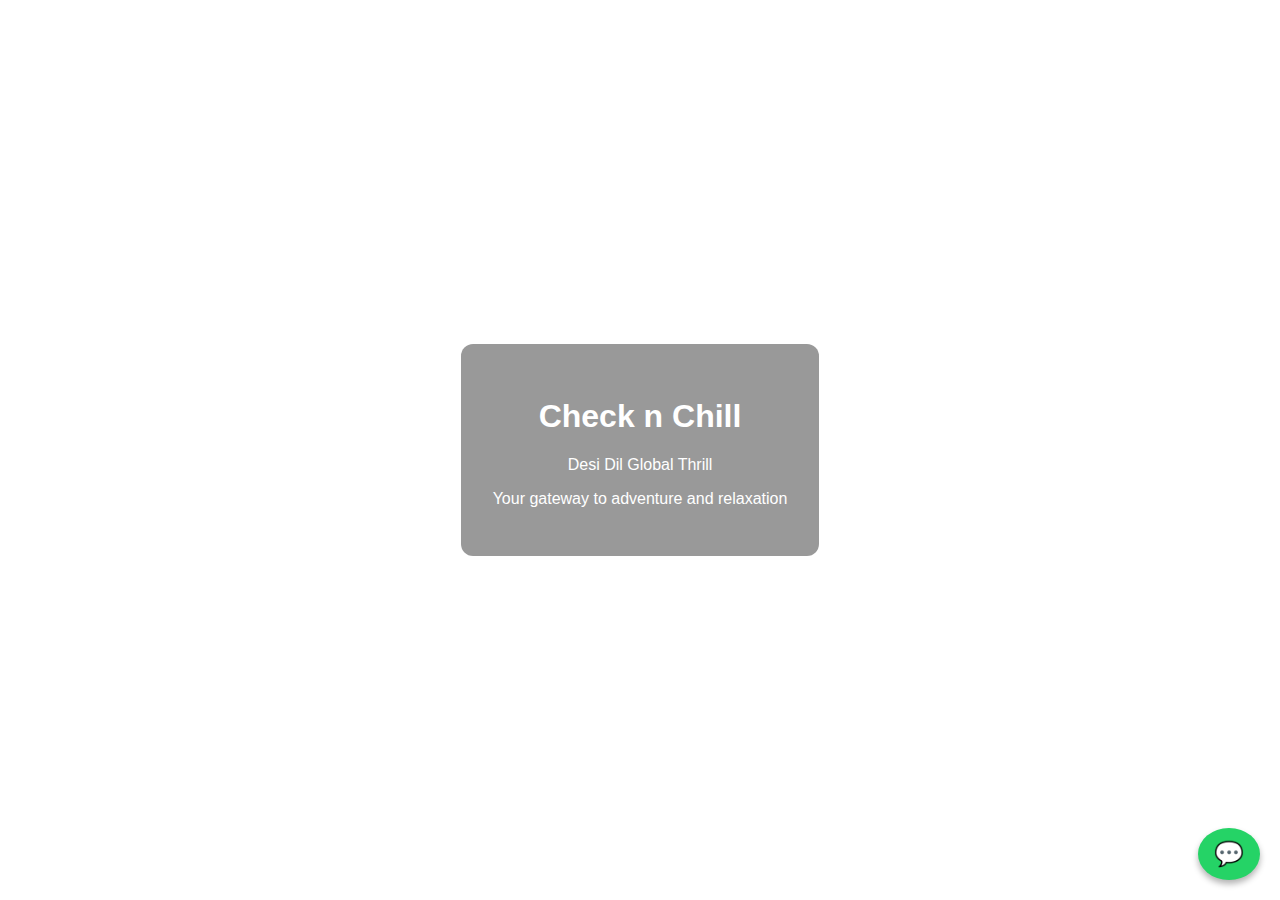
<file: index.html>
<!DOCTYPE html>
<html lang="en">
<head>
  <meta charset="UTF-8" />
  <meta name="viewport" content="width=device-width, initial-scale=1.0"/>
  <title>Check n Chill - Travel with Us</title>
  <link rel="stylesheet" href="styles/style.css" />
</head>
<body>
  <div class="background home">
    <div class="overlay">
      <h1>Check n Chill</h1>
      <p>Desi Dil Global Thrill</p>
      <p>Your gateway to adventure and relaxation</p>
    </div>
  </div>
  <a class="whatsapp" href="https://wa.me/918950743998" target="_blank">💬</a>
</body>
</html>
</file>
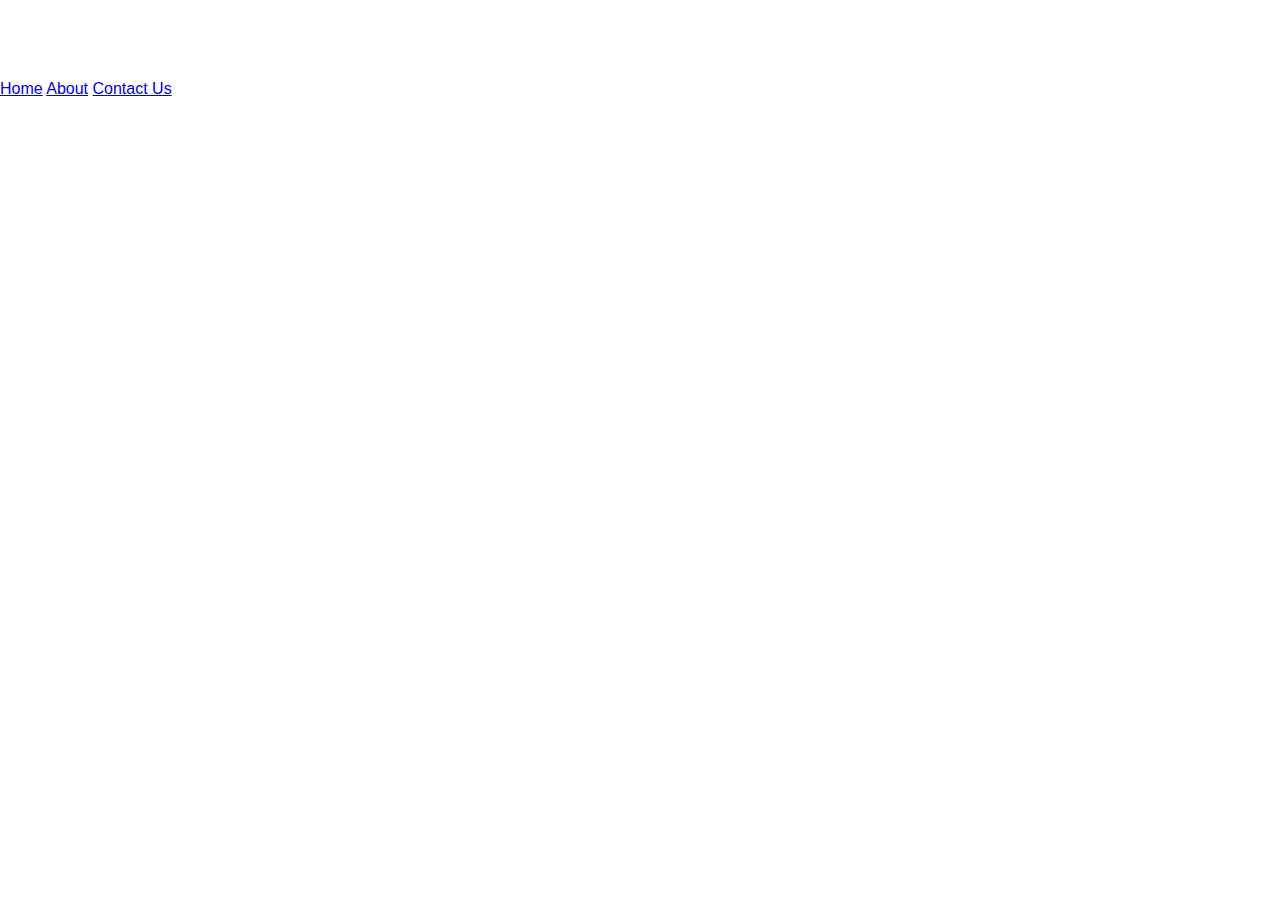
<file: about.html>
<!DOCTYPE html>
<html lang="en">
<head>
    <meta charset="UTF-8" />
    <meta name="viewport" content="width=device-width, initial-scale=1.0"/>
    <title>About Us - Check n Chill</title>
    <link rel="stylesheet" href="style.css" />
</head>
<body>
    <header>
        <h1>About Check n Chill</h1>
        <nav>
            <a href="index.html">Home</a>
            <a href="about.html">About</a>
            <a href="contact.html">Contact Us</a>
        </nav>
    </header>
    <main>
        <section>
            <p>We are passionate travelers helping you discover amazing places around the world with ease, comfort, and excitement.</p>
        </section>
    </main>
</body>
</html>
</file>
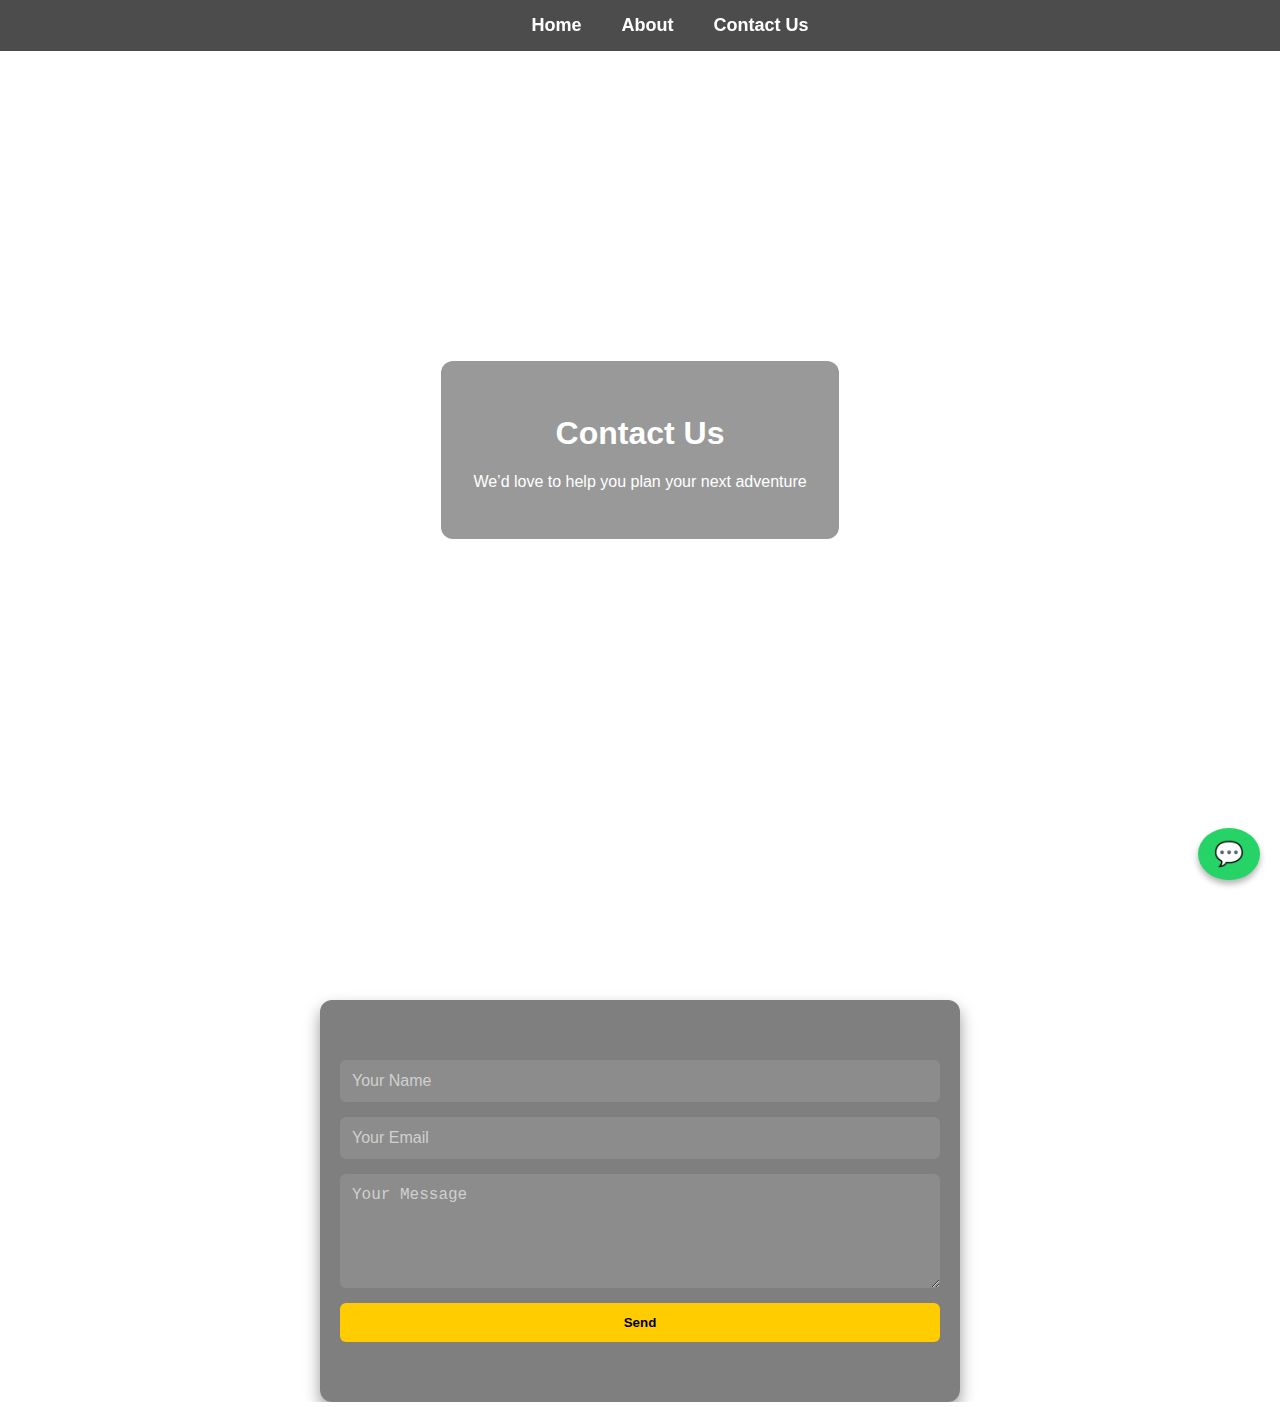
<file: contact.html>
<!DOCTYPE html>
<html lang="en">
<head>
  <meta charset="UTF-8" />
  <meta name="viewport" content="width=device-width, initial-scale=1.0"/>
  <title>Contact Us - Check n Chill</title>
  <link rel="stylesheet" href="styles/style.css" />
</head>
<body>
  <!-- Navbar -->
  <nav>
    <a href="index.html">Home</a>
    <a href="about.html">About</a>
    <a href="contact.html">Contact Us</a>
  </nav>

  <!-- Hero section -->
  <div class="background contact">
    <div class="overlay">
      <h1>Contact Us</h1>
      <p>We’d love to help you plan your next adventure</p>
    </div>
  </div>

  <!-- Form -->
  <div class="form-container">
    <form action="https://formspree.io/f/xwkgyqvo" method="POST">
      <input type="text" name="name" placeholder="Your Name" required />
      <input type="email" name="email" placeholder="Your Email" required />
      <textarea name="message" placeholder="Your Message" rows="5" required></textarea>
      <button type="submit">Send</button>
    </form>
  </div>

  <!-- WhatsApp Button -->
  <a class="whatsapp" href="https://wa.me/918950743998" target="_blank">💬</a>
</body>
</html>
</file>
<file: style.css>
body, html {
  margin: 0;
  padding: 0;
  font-family: 'Segoe UI', sans-serif;
  height: 100%;
  color: white;
}

.background {
  background-size: cover;
  background-position: center;
  height: 100vh;
  position: relative;
  display: flex;
  align-items: center;
  justify-content: center;
  text-align: center;
}

.home {
  background-image: url('https://images.unsplash.com/photo-1507525428034-b723cf961d3e'); /* beach */
}

.about {
  background-image: url('https://images.unsplash.com/photo-1506744038136-46273834b3fb'); /* mountain */
}

.contact {
  background-image: url('https://images.unsplash.com/photo-1526778548025-fa2f459cd5c1'); /* travel */
}

.overlay {
  background-color: rgba(0, 0, 0, 0.4);
  padding: 2rem;
  border-radius: 12px;
  max-width: 600px;
}

.whatsapp {
  position: fixed;
  bottom: 20px;
  right: 20px;
  background-color: #25D366;
  color: white;
  font-size: 24px;
  padding: 12px 16px;
  border-radius: 50%;
  text-decoration: none;
  box-shadow: 0 4px 6px rgba(0,0,0,0.3);
}
</file>
<file: styles/style.css>
/* Reset and Base */
body, html {
  margin: 0;
  padding: 0;
  font-family: 'Segoe UI', sans-serif;
  height: 100%;
  color: white;
  scroll-behavior: smooth;
}

a {
  text-decoration: none;
  color: inherit;
}

/* Background Styles */
.background {
  background-size: cover;
  background-position: center;
  height: 100vh;
  position: relative;
  display: flex;
  align-items: center;
  justify-content: center;
  text-align: center;
}

.home {
  background-image: url('https://images.unsplash.com/photo-1507525428034-b723cf961d3e');
}

.about {
  background-image: url('https://images.unsplash.com/photo-1506744038136-46273834b3fb');
}

.contact {
  background-image: url('https://images.unsplash.com/photo-1526778548025-fa2f459cd5c1');
  background-attachment: fixed; /* Makes background stationary */
}

/* Overlay */
.overlay {
  background-color: rgba(0, 0, 0, 0.4);
  padding: 2rem;
  border-radius: 12px;
  max-width: 700px;
}

/* Navigation */
nav {
  background-color: rgba(0, 0, 0, 0.7);
  padding: 15px 30px;
  position: fixed;
  top: 0;
  width: 100%;
  z-index: 100;
  display: flex;
  justify-content: center;
  gap: 40px;
}

nav a {
  color: white;
  font-weight: bold;
  font-size: 18px;
  transition: color 0.3s;
}

nav a:hover {
  color: #ffcc00;
}

/* WhatsApp Button */
.whatsapp {
  position: fixed;
  bottom: 20px;
  right: 20px;
  background-color: #25D366;
  color: white;
  font-size: 24px;
  padding: 12px 16px;
  border-radius: 50%;
  text-decoration: none;
  box-shadow: 0 4px 6px rgba(0,0,0,0.3);
  z-index: 100;
}

/* Form Container */
.form-container {
  padding: 60px 20px;
  max-width: 600px;
  margin: 100px auto;
  background-color: rgba(0, 0, 0, 0.5); /* transparent black */
  border-radius: 12px;
  color: white;
  box-shadow: 0 8px 16px rgba(0, 0, 0, 0.4);
}

form {
  display: flex;
  flex-direction: column;
  gap: 15px;
}

input, textarea {
  padding: 12px;
  border: none;
  border-radius: 6px;
  font-size: 16px;
  background-color: rgba(255, 255, 255, 0.1);
  color: white;
  outline: none;
}

input::placeholder,
textarea::placeholder {
  color: rgba(255, 255, 255, 0.6);
}

button {
  background-color: #ffcc00;
  color: black;
  font-weight: bold;
  padding: 12px;
  border: none;
  border-radius: 6px;
  cursor: pointer;
  transition: background-color 0.3s ease;
}

button:hover {
  background-color: #e6b800;
}
</file>
